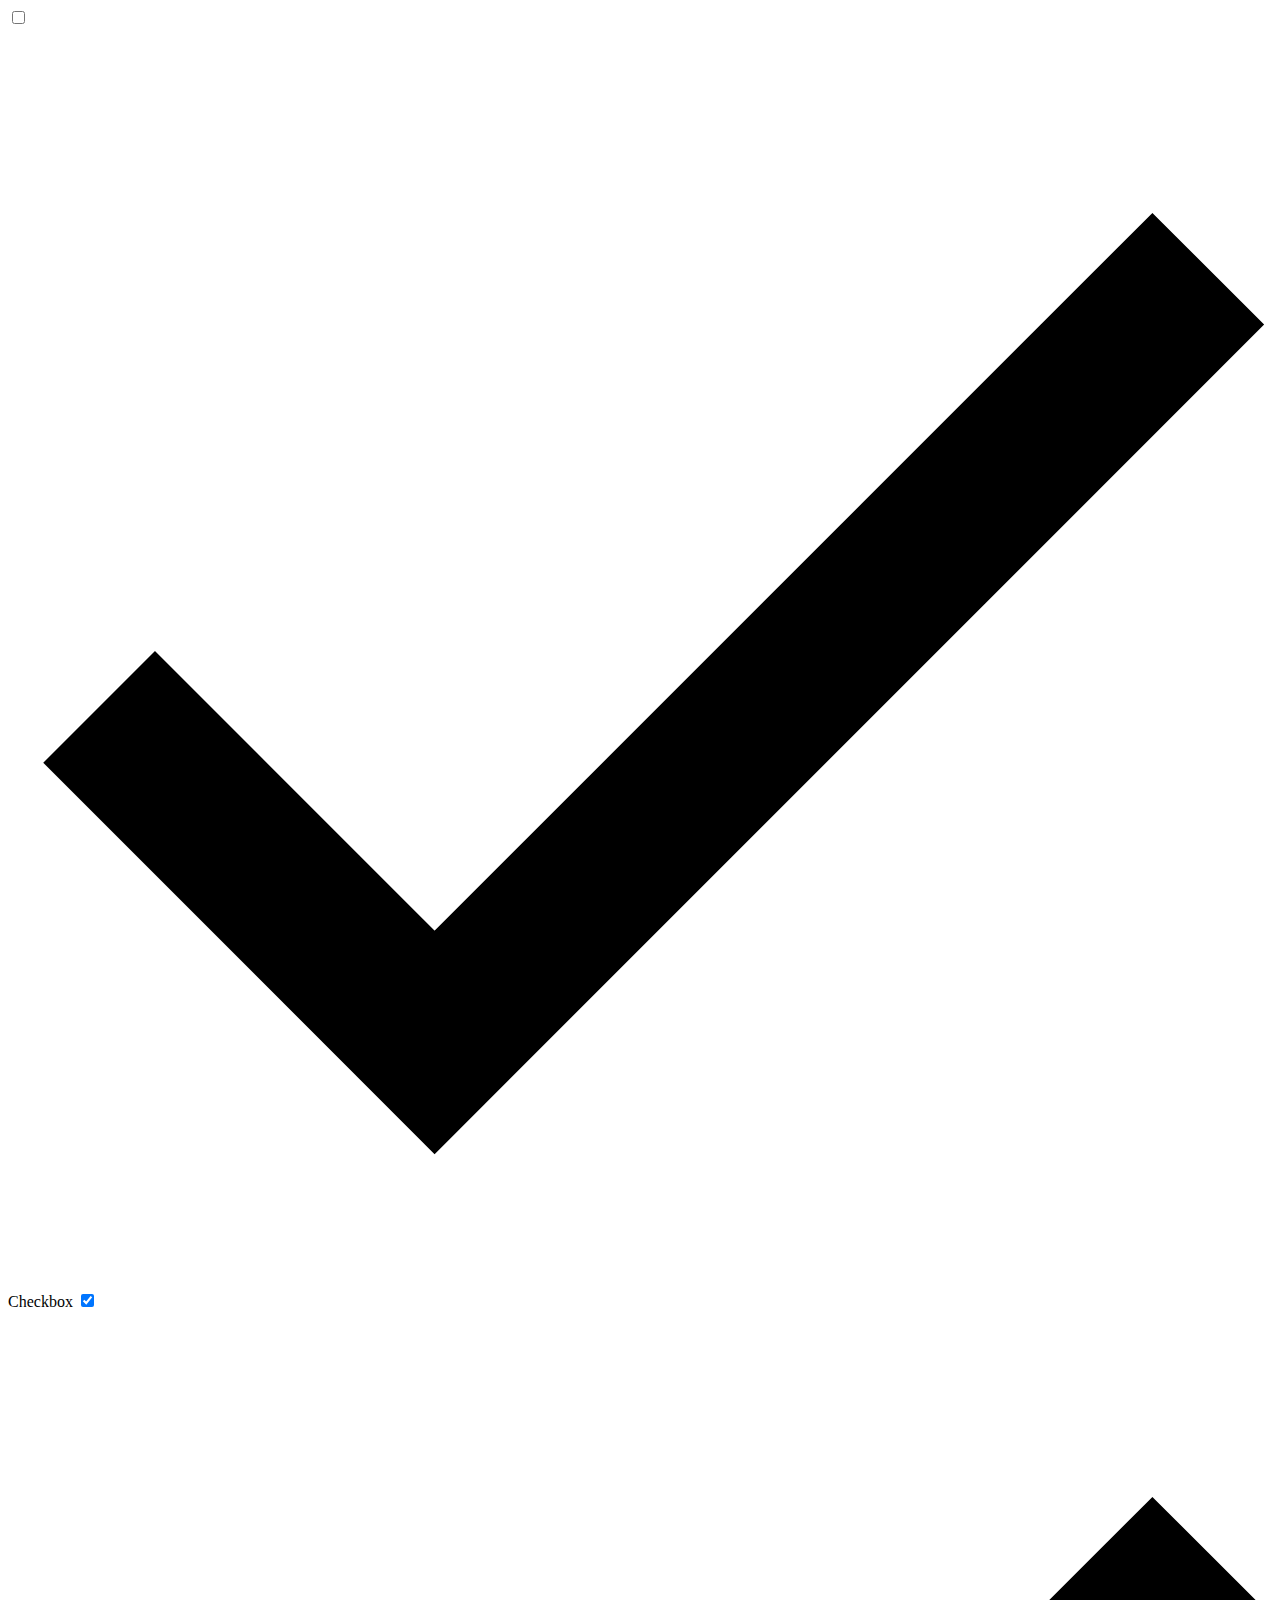
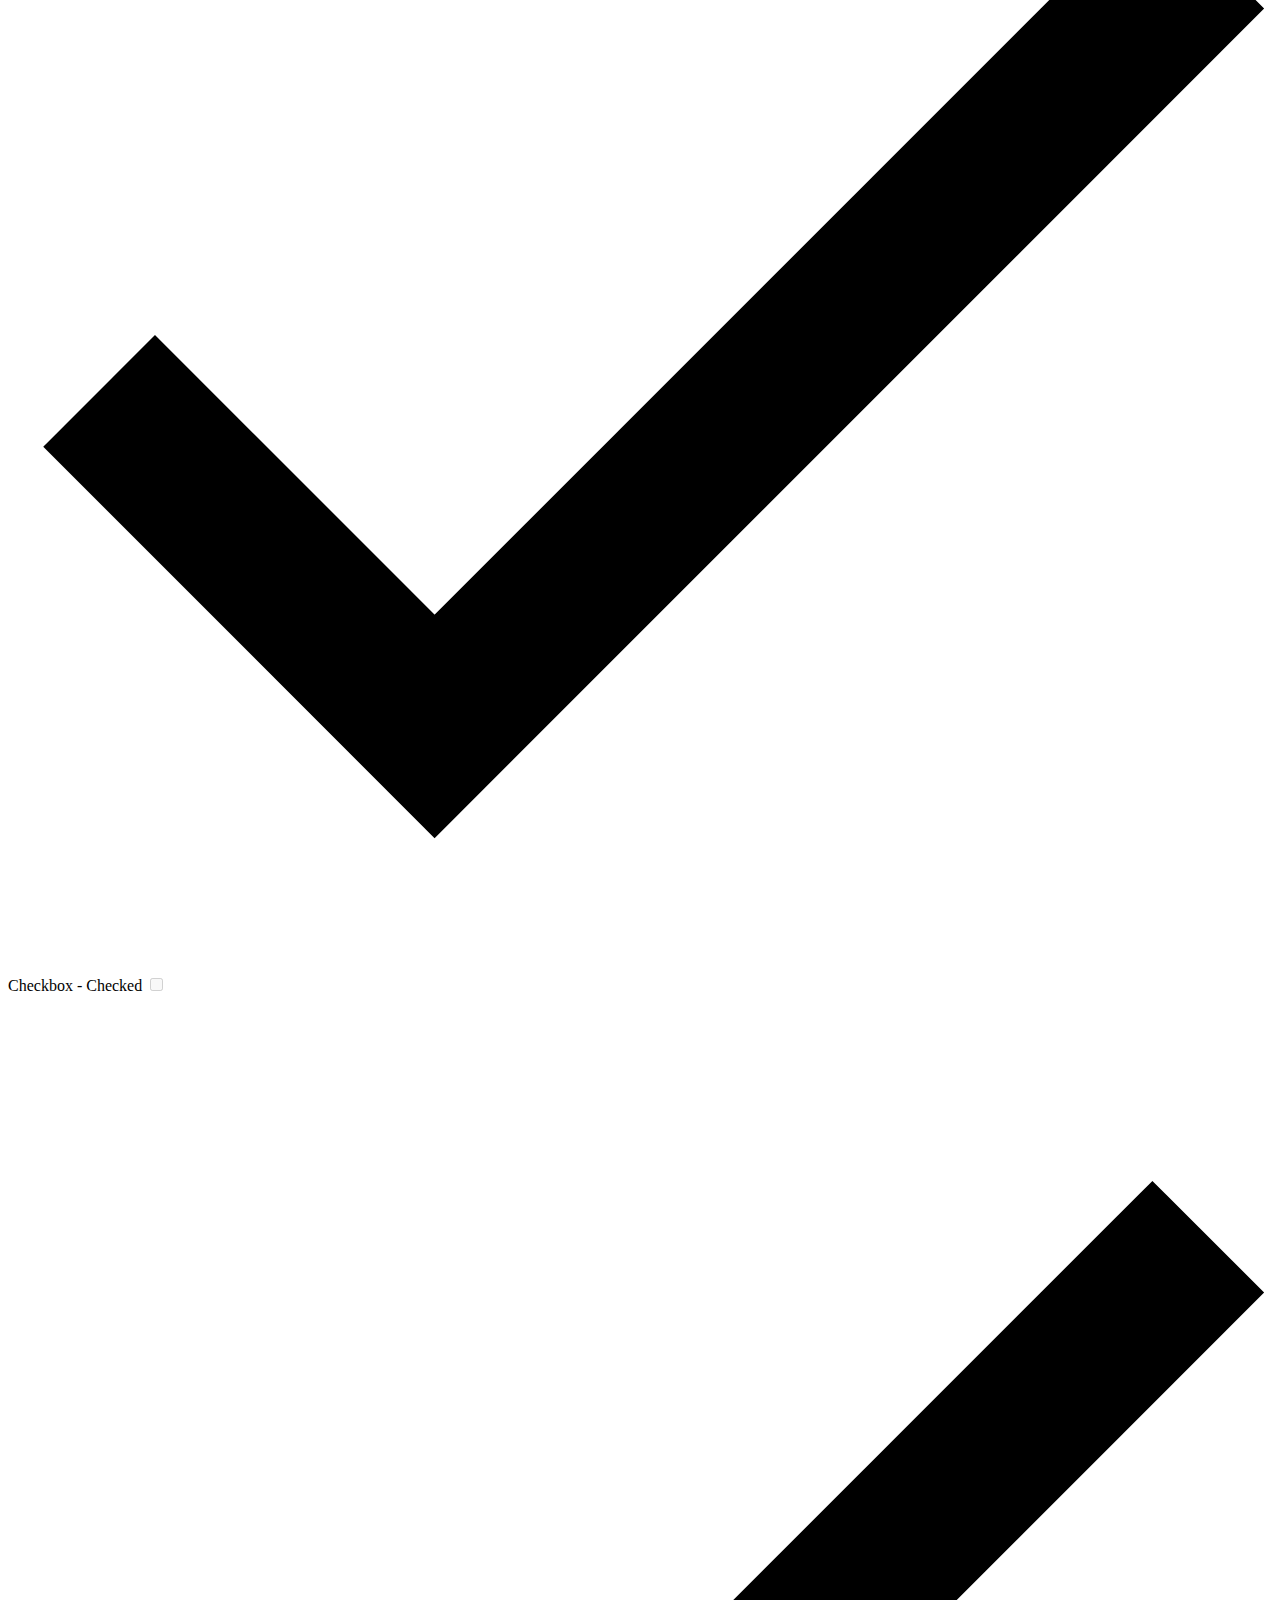
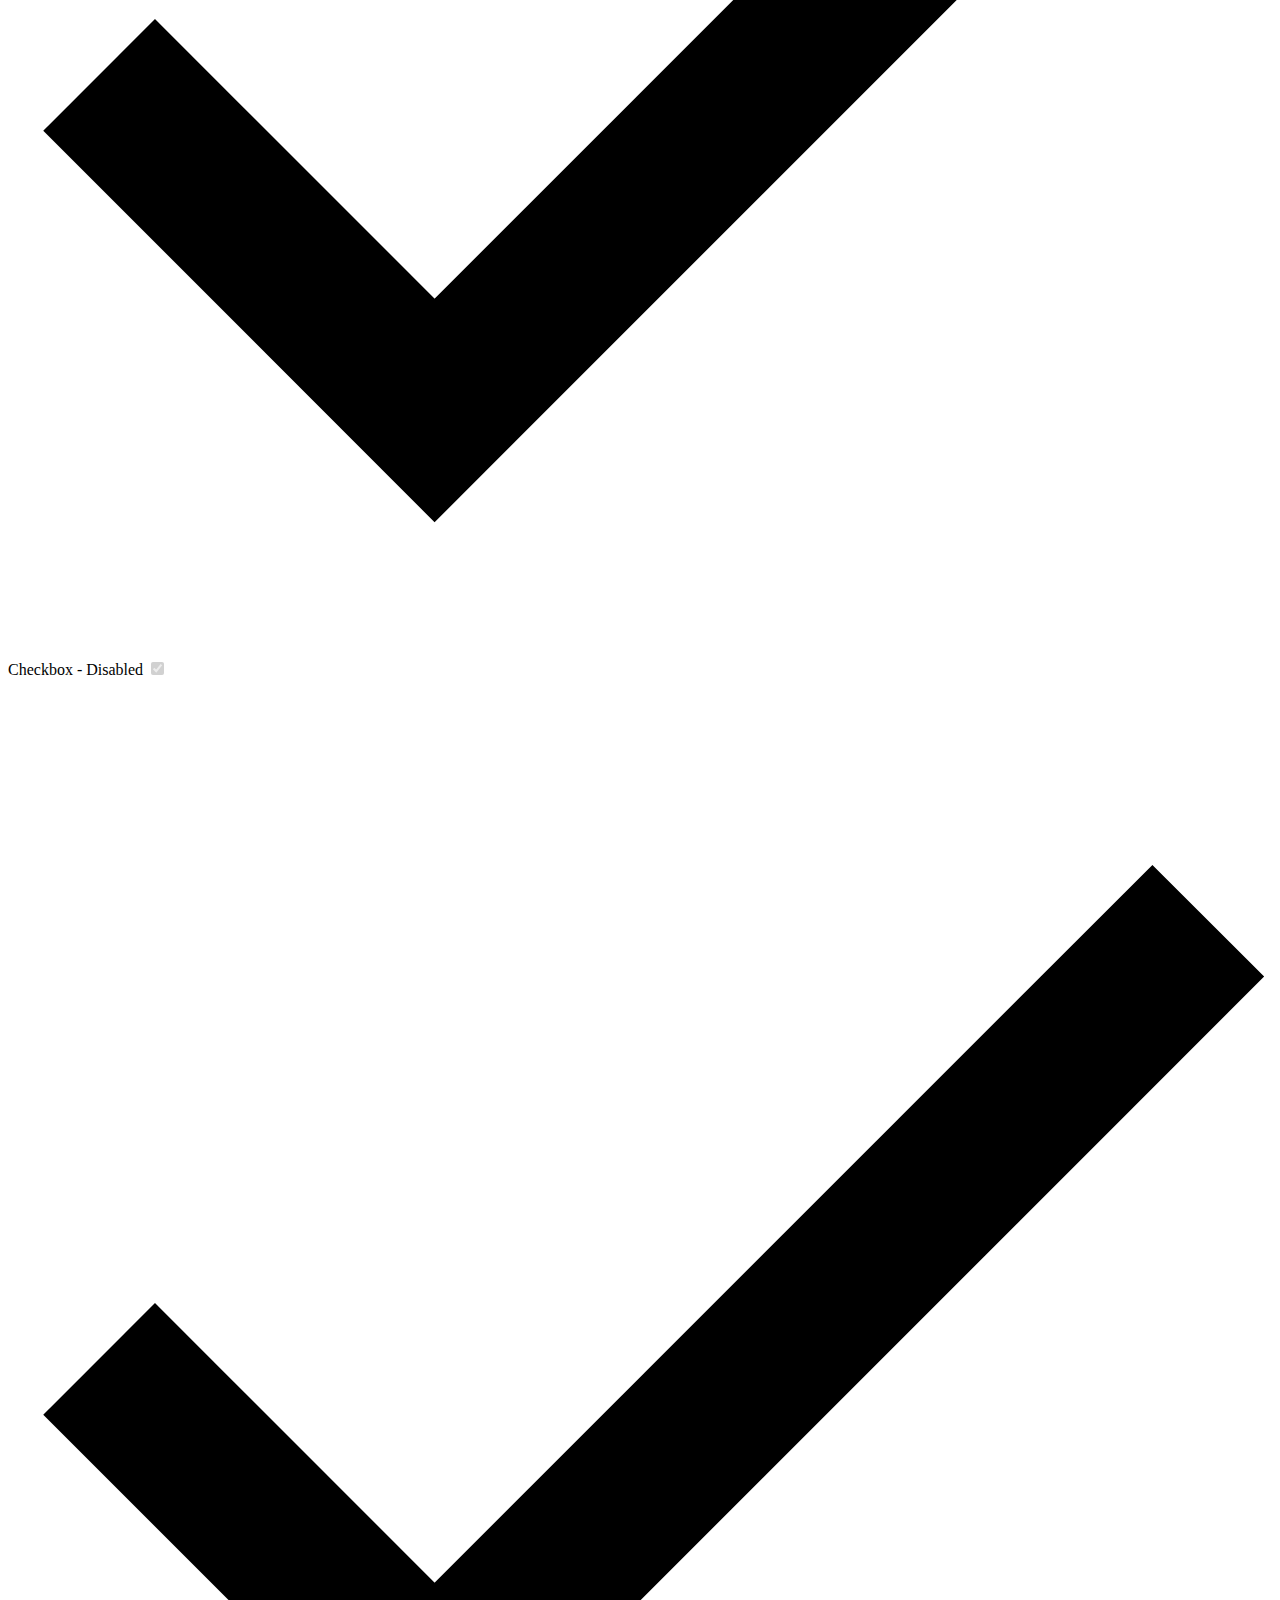
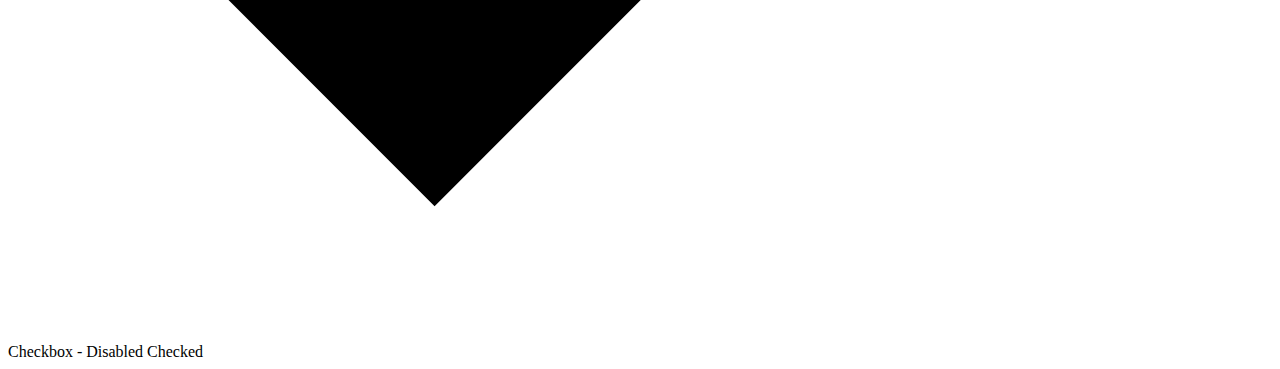
<file: checkbox.html>
<html lang="en">
<head>
    <meta charset="UTF-8">
    <meta name="viewport" content="width=device-width, initial-scale=1.0">
    <title>Document</title>
</head>
<body>
    <label class="checkbox">
        <span class="checkbox__input">
            <input type="checkbox"
                   name="checkbox">
            <span class="checkbox__control">
                <svg xmlns='http://www.w3.org/2000/svg'
                     viewBox='0 0 24 24'
                     aria-hidden="true"
                     focusable="false">
                    <path fill='none'
                          stroke='currentColor'
                          stroke-width='3'
                          d='M1.73 12.91l6.37 6.37L22.79 4.59' /></svg>
            </span>
        </span>
        <span class="radio__label">Checkbox</span>
    </label>
    
    <!-- Change color, as for an error state-->
    <label class="checkbox"
           style="--color: #FE3C53;">
        <span class="checkbox__input">
            <input type="checkbox"
                   name="checked"
                   checked>
            <span class="checkbox__control">
                <svg xmlns='http://www.w3.org/2000/svg'
                     viewBox='0 0 24 24'
                     aria-hidden="true"
                     focusable="false">
                    <path fill='none'
                          stroke='currentColor'
                          stroke-width='3'
                          d='M1.73 12.91l6.37 6.37L22.79 4.59' /></svg>
            </span>
        </span>
        <span class="radio__label">Checkbox - Checked</span>
    </label>
    
    <label class="checkbox checkbox--disabled">
        <span class="checkbox__input">
            <input type="checkbox"
                   name="disabled"
                   disabled>
            <span class="checkbox__control">
                <svg xmlns='http://www.w3.org/2000/svg'
                     viewBox='0 0 24 24'
                     aria-hidden="true"
                     focusable="false">
                    <path fill='none'
                          stroke='currentColor'
                          stroke-width='3'
                          d='M1.73 12.91l6.37 6.37L22.79 4.59' /></svg>
            </span>
        </span>
        <span class="radio__label">Checkbox - Disabled</span>
    </label>
    
    <label class="checkbox checkbox--disabled">
        <span class="checkbox__input">
            <input type="checkbox"
                   name="disabled-checked"
                   disabled
                   checked>
            <span class="checkbox__control">
                <svg xmlns='http://www.w3.org/2000/svg'
                     viewBox='0 0 24 24'
                     aria-hidden="true"
                     focusable="false">
                    <path fill='none'
                          stroke='currentColor'
                          stroke-width='3'
                          d='M1.73 12.91l6.37 6.37L22.79 4.59' /></svg>
            </span>
        </span>
        <span class="radio__label">Checkbox - Disabled Checked</span>
    </label>
</body>
</html>
</file>
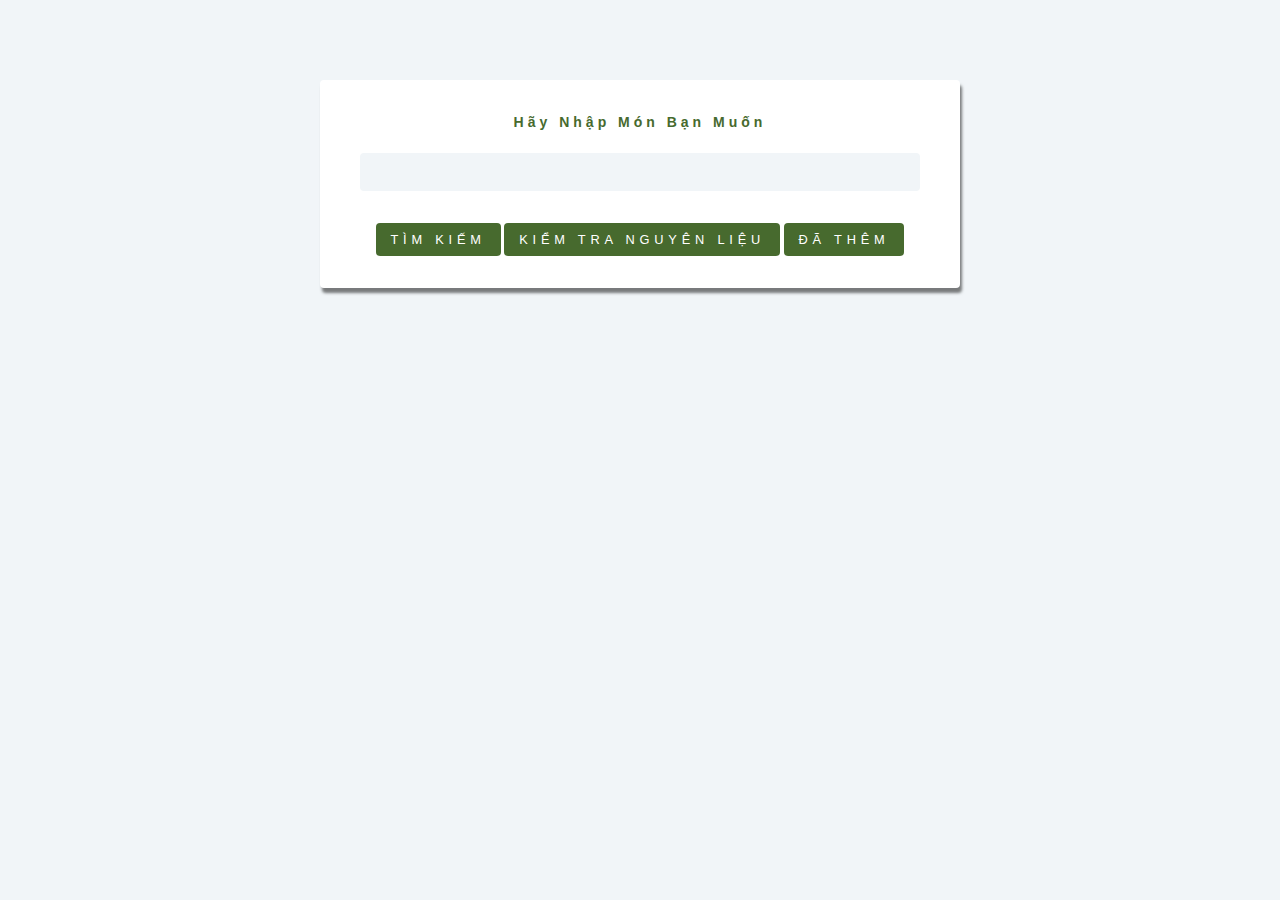
<file: item.html>
<html lang="en">
  <head>
    <meta charset="UTF-8" />
    <meta name="viewport" content="width=device-width, initial-scale=1.0" />
    <link rel="stylesheet" href="item-style.css" />
    <title>Document</title>
  </head>
  <body>

    <!-- <div class="intro">
      <div class="intro-text">
        <h1 class="hide">
          <span class="text">We</span>
        </h1>
        <h1 class="hide">
          <span class="text">Make Shopping</span>
        </h1>
        <h1 class="hide">
          <span class="text">Easier!</span>
        </h1>
      </div>
    </div>

    <div class="slider"></div>
    <script
      src="https://cdnjs.cloudflare.com/ajax/libs/gsap/3.5.1/gsap.min.js"
      integrity="sha512-IQLehpLoVS4fNzl7IfH8Iowfm5+RiMGtHykgZJl9AWMgqx0AmJ6cRWcB+GaGVtIsnC4voMfm8f2vwtY+6oPjpQ=="
      crossorigin="anonymous"
    ></script>
    <script src="./intro.js"></script> -->

    <div class="container" id="blur">

      <section class="section search">
        <div class="search-form">
          <div class="form-control">
            <label>Hãy nhập món bạn muốn</label>
            <input type="text" name="name" id="name" />
          </div>
          <button class="btn btn-primary">Tìm Kiếm</button>
          <button class="btn btn-primary">Kiểm tra nguyên liệu</button>
          <button class="btn btn-primary" onclick=toggle()>Đã thêm</button>
        </div>
      </section>

      <!-- <div class="small-container">
        <div class="row">
          <div class="col-4">
            <img src="https://vnreview.vn/image/18/84/39/1884395.jpg" alt="" />
            <div className="cocktail-footer">
              <h3>Mì gói sinh viên</h3>
              <h4>{glass}</h4>
              <p>{info}</p>
              <a href="singleItem.html"
                ><button class="btn btn-details">Details</button></a
              ><br />
            </div>
        </div>
      </div> -->

    </div>

    <script type="text/javascript">
      function toggle() {
        console.log("Active");
        var blur = document.getElementById('blur');
        blur.classList.toggle('active');
        var added = document.getElementById('added');
        added.classList.toggle('active');
        }
    </script>

    <div class="added" id="added">
      <section class="ingre">
        <h3 class="section-title">Đã thêm</h3>
        <div class="item">
          <h4>name</h4>
          <a href="">Xóa</a>
        </div>
        <div class="item">
          <h4>name</h4>
          <a href="">Xóa</a>
        </div>
      <a class="btn btn-primary" onclick="toggle()">Close</a>
    </div>
  </body>
</html>
</file>
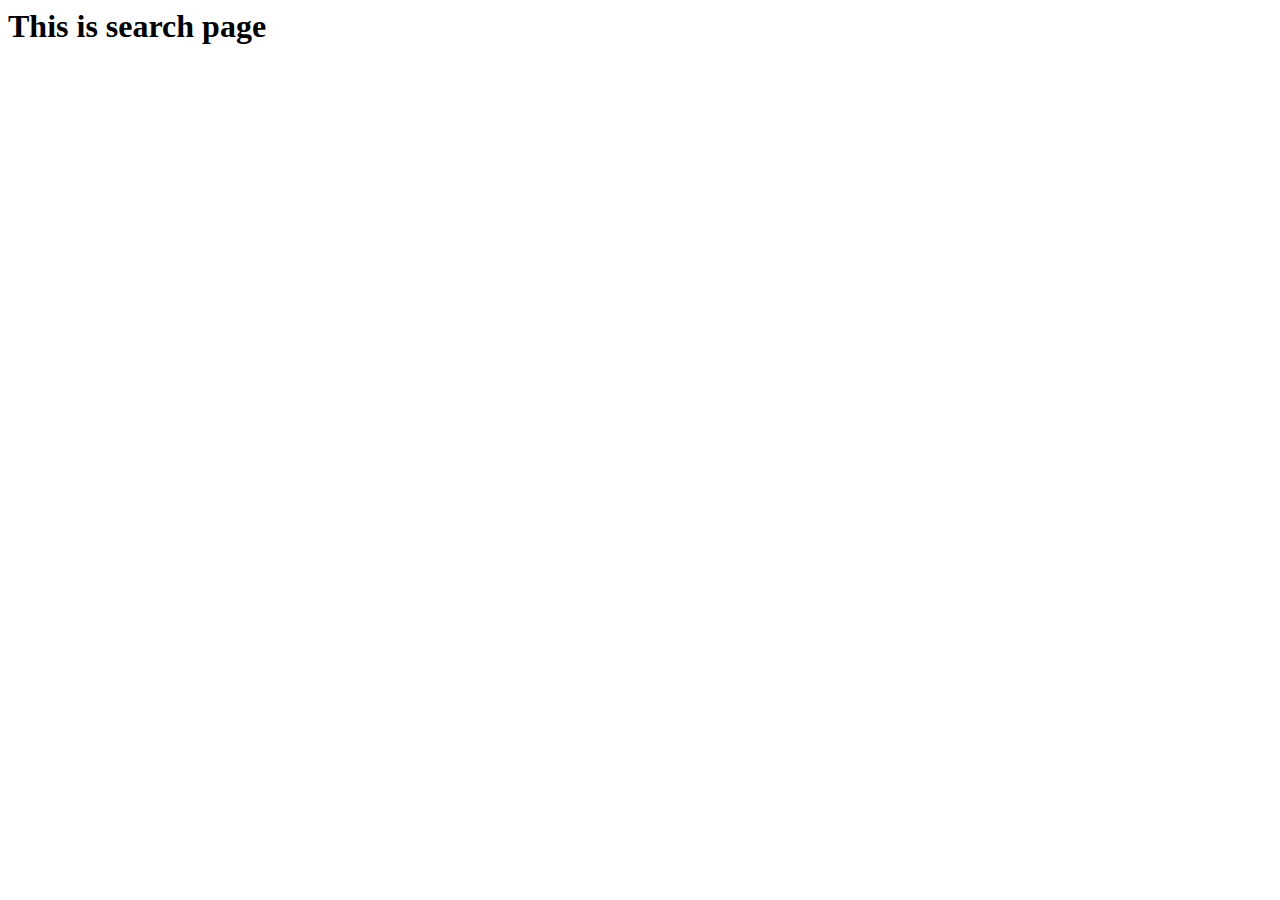
<file: search-page.html>
<html lang="en">
<head>
    <meta charset="UTF-8">
    <meta name="viewport" content="width=device-width, initial-scale=1.0">
    <title>Document</title>
</head>
<body>
    <h1>This is search page</h1>
</body>
</html>
</file>
<file: item-style.css>
/* 
====== 
Variables 
======
*/
:root {
  --primaryLightColor: #d4e6a5;
  --primaryColor: #476a2e;
  --primaryDarkColor: #c02c03;
  --mainWhite: #fff;
  --offWhite: #f7f7f7;
  --mainBackground: #f1f5f8;
  --mainOverlay: rgba(35, 10, 36, 0.4);
  --mainBlack: #222;
  --mainGrey: #ececec;
  --darkGrey: #afafaf;
  --mainRed: #bd0303;
  --mainTransition: all 0.3s linear;
  --mainSpacing: 0.3rem;
  --lightShadow: 2px 5px 3px 0px rgba(0, 0, 0, 0.5);
  --darkShadow: 4px 10px 5px 0px rgba(0, 0, 0, 0.5);
  --mainBorderRadius: 0.25rem;
  --smallWidth: 85vw;
  --maxWidth: 40rem;
  --fullWidth: 1170px;
  /* dark shades of primary color*/
  --clr-primary-1: hsl(205, 86%, 17%);
  --clr-primary-2: hsl(205, 77%, 27%);
  --clr-primary-3: hsl(205, 72%, 37%);
  --clr-primary-4: hsl(205, 63%, 48%);
  /* primary/main color */
  --clr-primary-5: hsl(205, 78%, 60%);
  /* lighter shades of primary color */
  --clr-primary-6: hsl(205, 89%, 70%);
  --clr-primary-7: hsl(205, 90%, 76%);
  --clr-primary-8: hsl(205, 86%, 81%);
  --clr-primary-9: hsl(205, 90%, 88%);
  --clr-primary-10: hsl(205, 100%, 96%);
  /* darkest grey - used for headings */
  --clr-grey-1: hsl(209, 61%, 16%);
  --clr-grey-2: hsl(211, 39%, 23%);
  --clr-grey-3: hsl(209, 34%, 30%);
  --clr-grey-4: hsl(209, 28%, 39%);
  /* grey used for paragraphs */
  --clr-grey-5: hsl(210, 22%, 49%);
  --clr-grey-6: hsl(209, 23%, 60%);
  --clr-grey-7: hsl(211, 27%, 70%);
  --clr-grey-8: hsl(210, 31%, 80%);
  --clr-grey-9: hsl(212, 33%, 89%);
  --clr-grey-10: hsl(210, 36%, 96%);
  --clr-white: #fff;
  --clr-red-dark: hsl(360, 67%, 44%);
  --clr-red-light: hsl(360, 71%, 66%);
  --clr-green-dark: hsl(125, 67%, 44%);
  --clr-green-light: hsl(125, 71%, 66%);
  --clr-black: #222;
  --transition: all 0.3s linear;
  --spacing: 0.1rem;
  --radius: 0.25rem;
  --light-shadow: 0 5px 15px rgba(0, 0, 0, 0.1);
  --dark-shadow: 0 5px 15px rgba(0, 0, 0, 0.4);
  --max-width: 1170px;
  --fixed-width: 450px;
  --clr-orange-1: hsl(12, 83%, 98%);
  --clr-orange-2: hsl(14, 91%, 95%);
  --clr-orange-3: hsl(12, 89%, 89%);
  --clr-orange-4: hsl(13, 87%, 82%);
  --clr-orange-5: hsl(13, 88%, 68%);
  --clr-orange-6: hsl(13, 88%, 55%);
  --clr-orange-7: hsl(13, 74%, 49%);
  --clr-orange-8: hsl(13, 74%, 33%);
  --clr-orange-9: hsl(13, 73%, 25%);
  --clr-orange-10: hsl(13, 73%, 16%);
}
/* 
====== 
Global Styles 
======
*/
*,
::after,
::before {
  margin: 0;
  padding: 0;
  box-sizing: border-box;
}

body {
  font-family: -apple-system, BlinkMacSystemFont, "Segoe UI", Roboto, Oxygen,
    Ubuntu, Cantarell, "Open Sans", "Helvetica Neue", sans-serif;
  background: var(--clr-grey-10);
  color: var(--clr-grey-1);
  line-height: 1.5;
  font-size: 0.875rem;
}
ul {
  list-style-type: none;
}
a {
  text-decoration: none;
}
h1,
h2,
h3,
h4 {
  letter-spacing: var(--spacing);
  text-transform: capitalize;
  line-height: 1.25;
  margin-bottom: 0.75rem;
}
h1 {
  font-size: 3rem;
}
h2 {
  font-size: 2rem;
}
h3 {
  font-size: 1.25rem;
}
h4 {
  font-size: 0.875rem;
}
p {
  margin-bottom: 1.25rem;
  color: var(--clr-grey-5);
}

/* 
====== 
Buttons 
======
*/
.btn,
.btn-white,
.btn-primary {
  margin-top: 2rem;
  text-transform: uppercase;
  letter-spacing: var(--mainSpacing);
  color: var(--primaryColor);
  border: 2px solid var(--primaryColor);
  padding: 0.45rem 0.8rem;
  display: inline-block;
  transition: var(--mainTransition);
  cursor: pointer;
  font-size: 0.8rem;
  background: transparent;
  border-radius: var(--mainBorderRadius);
  display: inline-block;
}
.btn:hover {
  background: var(--primaryColor);
  color: var(--mainWhite);
}
.btn-white {
  background: transparent;
  color: var(--mainWhite);
  border-color: var(--mainWhite);
}
.btn-white:hover {
  background: var(--mainWhite);
  color: var(--primaryColor);
  /* top: 50%; */
}
.btn-primary {
  background: var(--primaryColor);
  color: var(--mainWhite);
  border-color: transparent;
}
.btn-primary:hover {
  background: var(--primaryLightColor);
  color: var(--primaryColor);
}
.btn-block {
  width: 100%;
  display: block;
  margin: 0 auto;
  box-shadow: var(--lightShadow);
  text-align: center;
}
.btn-details {
  padding: 0.25rem 0.4rem;
  margin-top: -1rem;
}
.btn-details:hover {
  background: var(--primaryLightColor);
  border-color: var(--primaryLightColor);
}

/* 
====== 
Cocktails List 
======
*/

.section,
.container {
  width: 90vw;
  margin: 0 auto;
  max-width: var(--max-width);
}
.container {
  text-align: center;
  margin-top: 5rem;
}
.section-title {
  font-size: 2rem;
  text-transform: capitalize;
  letter-spacing: var(--mainSpacing);
  text-align: center;
  margin-bottom: 3.5rem;
  margin-top: 1rem;
}
.cocktails-center {
  width: var(--smallWidth);
  margin: 0 auto;
  max-width: var(--fullWidth);
  display: grid;
  row-gap: 2rem;
  column-gap: 2rem;
  /* align-items: start; */
}
@media screen and (min-width: 576px) {
  .cocktails-center {
    grid-template-columns: repeat(auto-fill, minmax(338.8px, 1fr));
  }
}
/* 
====== 
Cocktail 
======
*/

.cocktail {
  background: var(--mainWhite);
  margin-bottom: 2rem;
  box-shadow: var(--lightShadow);
  transition: var(--mainTransition);
  display: grid;
  grid-template-rows: auto 1fr;
  border-radius: var(--mainBorderRadius);
}
.cocktail:hover {
  box-shadow: var(--darkShadow);
}
.cocktail img {
  height: 20rem;
  object-fit: cover;
  border-top-left-radius: var(--mainBorderRadius);
  border-top-right-radius: var(--mainBorderRadius);
}
.cocktail-footer {
  padding: 1.5rem;
}
.cocktail-footer h3,
.cocktail-footer h4,
.cocktail-footer p {
  margin-bottom: 0.3rem;
}
.cocktail-footer h3 {
  font-size: 2rem;
}
.cocktail-footer p {
  color: var(--darkGrey);
  margin-bottom: 0.5rem;
}
/* 
====== 
Form
======
*/
.search {
  margin-bottom: 5rem;
  margin-top: 1rem;
  padding-bottom: 0;
}

.search-form {
  width: var(--smallWidth);
  margin: 0 auto;
  max-width: var(--maxWidth);
  background: var(--mainWhite);
  padding: 2rem 2.5rem;
  text-transform: capitalize;
  border-radius: var(--mainBorderRadius);
  box-shadow: var(--lightShadow);
}

.form-control label {
  display: block;
  margin-bottom: 1.25rem;
  font-weight: bold;
  letter-spacing: 0.25rem;
  color: var(--primaryColor);
}
.form-control input {
  width: 100%;
  border: none;
  border-color: transparent;
  background: var(--mainBackground);
  border-radius: var(--mainBorderRadius);
  padding: 0.5rem;
  font-size: 1.2rem;
}

/* 
====== 
Cocktail
======
*/

.cocktail-section {
  text-align: center;
}
.drink {
  width: var(--smallWidth);
  max-width: var(--fullWidth);
  margin: 0 auto;
  text-align: left;
}
.drink img {
  border-radius: var(--mainBorderRadius);
}
.drink p {
  font-weight: bold;
  text-transform: capitalize;
  line-height: 1.8;
}
.drink li {
  font-weight: bold;
  text-transform: capitalize;
  line-height: 1.8;
}
.drink span {
  margin-right: 0.5rem;
}
.drink-data {
  background: var(--primaryLightColor);
  padding: 0.25rem 0.5rem;
  border-radius: var(--mainBorderRadius);
  color: var(--primaryColor);
}
.drink-info {
  padding-top: 2rem;
}
@media screen and (min-width: 992px) {
  .drink {
    display: grid;
    grid-template-columns: 2fr 3fr;
    gap: 3rem;
    align-items: center;
  }
  .drink-info {
    padding-top: 0;
  }
}
.loader,
.loader:before,
.loader:after {
  background: transparent;
  -webkit-animation: load1 1s infinite ease-in-out;
  animation: load1 1s infinite ease-in-out;
  width: 1em;
  height: 4em;
}
.loader {
  color: var(--primaryColor);
  text-indent: -9999em;
  margin: 88px auto;
  margin-top: 20rem;
  position: relative;
  font-size: 3rem;
  -webkit-transform: translateZ(0);
  -ms-transform: translateZ(0);
  transform: translateZ(0);
  -webkit-animation-delay: -0.16s;
  animation-delay: -0.16s;
}
.loader:before,
.loader:after {
  position: absolute;
  top: 0;
  content: "";
}
.loader:before {
  left: -1.5em;
  -webkit-animation-delay: -0.32s;
  animation-delay: -0.32s;
}
.loader:after {
  left: 1.5em;
}
@-webkit-keyframes load1 {
  0%,
  80%,
  100% {
    box-shadow: 0 0;
    height: 4em;
  }
  40% {
    box-shadow: 0 -2em;
    height: 5em;
  }
}
@keyframes load1 {
  0%,
  80%,
  100% {
    box-shadow: 0 0;
    height: 4em;
  }
  40% {
    box-shadow: 0 -2em;
    height: 5em;
  }
}

.small-container {
  max-width: 1200px;
  margin: auto;
  padding-left: 25px;
  padding-right: 25px;
}

.col-4 {
  margin: auto 0rem;
  flex-basis: 25%;
  padding: 10px;
  min-width: 200px;
  margin-bottom: 50px;
  transition: transform 0.5s;
}

.col-4:hover {
  transform: translateY(-5px);
}

.col-4 img {
  height: 20vh;
  width: 35vh;
}

.row {
  display: flex;
  align-items: center;
  flex-wrap: wrap;
  justify-content: space-around;
}

.item {
  background: var(--clr-white);
  display: flex;
  justify-content: space-between;
  max-width: var(--fixed-width);
  margin: 2rem auto;
  align-items: center;
  border-radius: var(--radius);
  transition: transform 0.5s;
}
.item button,
.item a {
  background: transparent;
  border-color: transparent;
  color: var(--clr-primary-5);
  letter-spacing: var(--spacing);
  cursor: pointer;
}
.item {
  padding: 1rem 2rem;
}
.item h4 {
  margin-bottom: 0;
}
.item p {
  margin-bottom: 0;
}

.item:hover {
  transform: translateY(-5px);
}

.ingre button {
  display: flex;
  justify-content: center;
}

.checkbox {
  display: inline-flex;
  cursor: pointer;
  position: relative;
}

.checkbox > span {
  color: #34495e;
  padding: 0.5rem 0.25rem;
}

.checkbox > input {
  margin-top: 0.4rem;
  height: 20px;
  width: 20px;
  -webkit-appearance: none;
  -moz-appearance: none;
  -o-appearance: none;
  appearance: none;
  border: 1px solid #34495e;
  border-radius: 4px;
  outline: none;
  transition-duration: 0.3s;
  background-color: var(--mainWhite);
  cursor: pointer;
}

.checkbox > input:checked {
  border: 2px solid #41b883;
  background-color: var(--mainWhite);
}

.checkbox > input:checked + span::before {
  content: "\2714";
  display: block;
  text-align: center;
  color: var(--clr-green-dark);
  position: absolute;
  left: 0.3rem;
  top: 0.4rem;
}

.checkbox > input:active {
  border: 2px solid #34495e;
}

.intro {
  background: var(--clr-green-dark);
  position: fixed;
  top: 0;
  left: 0;
  width: 100%;
  height: 100%;
  display: flex;
  justify-content: center;
  align-items: center;
}
.slider {
  background: var(--clr-orange-4);
  position: fixed;
  top: 0;
  left: 0;
  width: 100%;
  height: 100%;
  transform: translateY(100%);
}

.intro-text {
  color: rgb(233, 233, 233);
  font-family: "Heebo", sans-serif;
  font-size: 3rem;
}

.hide {
  overflow: hidden;
}

.hide span {
  transform: translateY(100%);
  display: inline-block;
}

.column {
  float: left;
  padding: 10px;
  height: 300px;
}

.left {
  width: 25%;
}

.right {
  width: 75%;
}

.row:after {
  content: "";
  display: table;
  clear: both;
}

.livestream img {
  margin-left: 30px;
  width: 90%;
}

.container.active {
  filter: blur(10px);
  pointer-events: none;
  user-select: none;
}

#added {
  position: fixed;
  top: 40%;
  left: 50%;
  transform: translate(-50%, -50%);
  width: 600px;
  padding: 50px;
  box-shadow: 0 5px 30px rgba(0, 0, 0, 0.3);
  visibility: hidden;
  opacity: 0;
  transition: 0.5s;
  background-color: var(--clr-orange-3);
}
#added.active {
  visibility: visible;
  opacity: 1;
  transition: 0.5s;
}

.added a {
  display: flex;
  align-items: center;
  justify-content: center;
}
</file>
